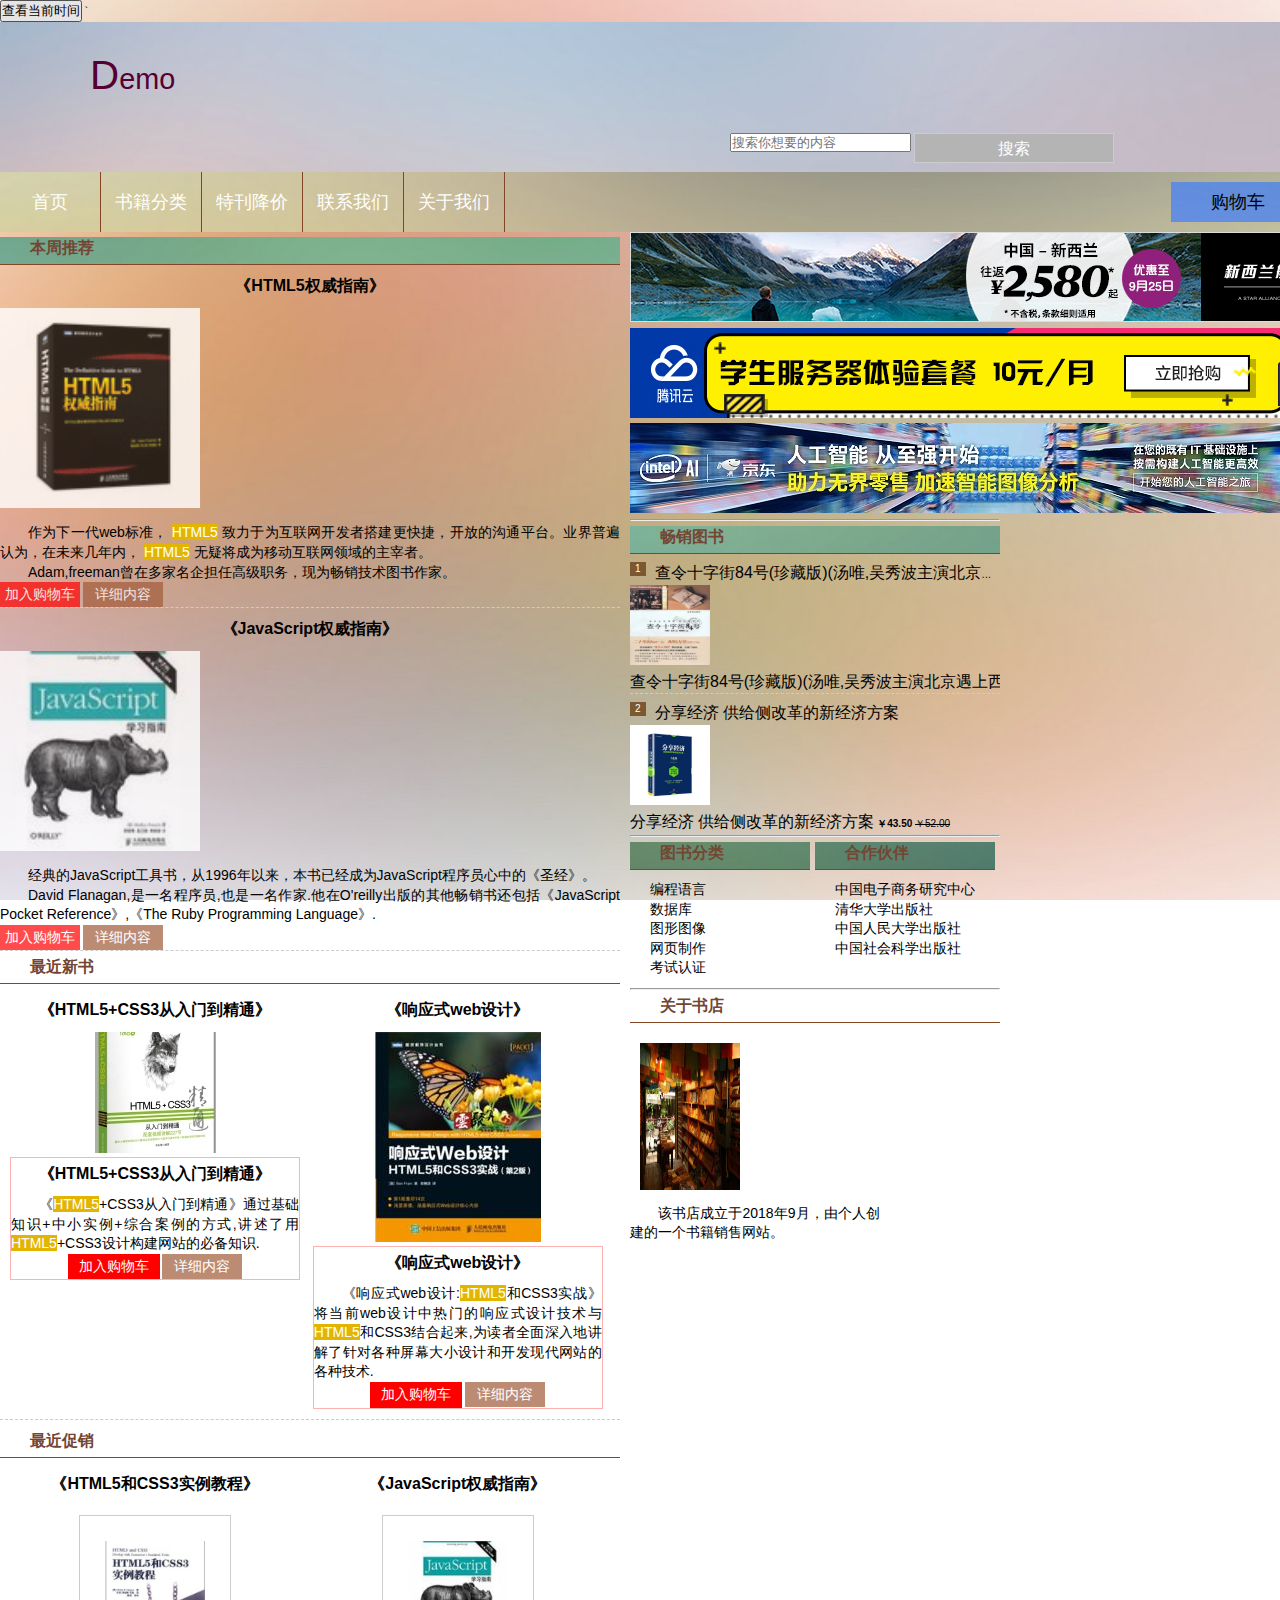
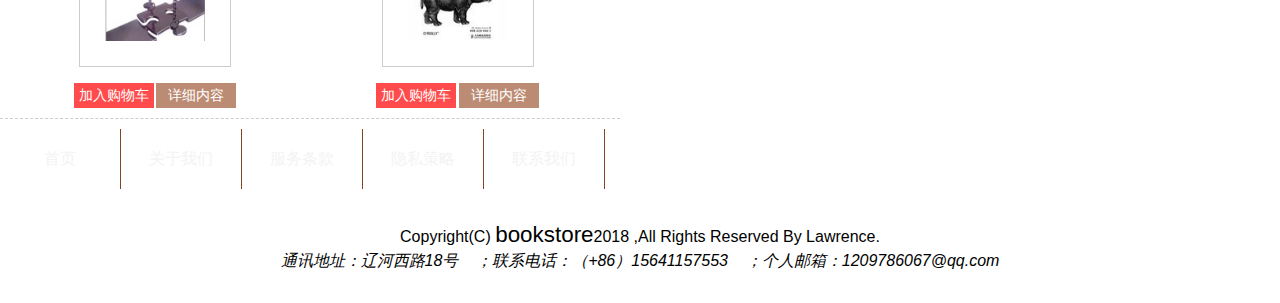
<file: index.html>
<!DOCTYPE html>
<html>
<head>
    <meta charset="UTF-8">
    <title>bookstore</title>
    <link rel="stylesheet"  href="style.css" type="text/css">
    <meta name="author" content="Lawrence">
    <meta name="keywords" content="book,bookstore">
    <meta name="desription" content="The bookstore was my first demo,there were all kinds of books for you.">
    <meta name="robots" content="index,follow">
</head>
<body>
<script>
    window.onload=function () {
        confirm("本网站的部分模块仍在建设中，尽情期待。");
    }

        // .t1=document.write(Date())




</script>

<button  type="button" id="time" name="time" onclick=alert("CurrentTime:"+Date())  value="查看当前时间">查看当前时间</button>   <!--document.write(Date())可用来获取当前时间，日期，年份-->
`
<!--页眉   存放导航菜单  logo -->
<div id="header-wrapper">
<!--LOGO-->
    <header class="container">
<div id="logo">
    <a href="index.html"><h1>Demo</h1></a>
</div>
        <div id="search">
            <form action="index.html" method="get">
                <input type="search" placeholder="搜索你想要的内容">
                <input type="submit" value="搜索">
            </form>
</div>
    </header><!--  导航菜单--><div id="nav">
    <nav class="container">
    <ul>
        <li><a href="index.html">首页</a></li><li>
        <a href="category.html">书籍分类</a>
        <ul>
            <li><a href="#">编程语言</a></li><li>
            <a href="#">数据库</a></li><li>
            <a href="#">图形图像</a> </li>
        </ul>
        </li><li>
        <a href="specials.html"> 特刊降价</a></li><li>
        <a href="contact.html"> 联系我们</a></li><li>
        <a href="about.html"> 关于我们</a></li>
    </ul>

    <div id="menu-logo">
      <a href="cart.html">购物车</a>
    </div>
</nav>
    </div><!--内容    由左侧内容区和右侧边栏区构成   左侧内容区由图片切换广告,本周推荐,最近新书等  右侧由广告区,畅销图书,图书分类和关于书店等组成--><div id="content-wrapper" class="container">
<!--左侧内容区-->
    <article>
        <!--图片切换广告-->
        <div id="adv"></div>
    <!--本周推荐-->
        <section>
            <h2 id="title1">本周推荐</h2>
            <section class="recommend">
                <h3>  《HTML5权威指南》</h3>
                <a href="#"><img src="picture/html5quanweizhinan.jpg" alt="HTML5权威指南" > </a>
            <div class="recommend-content">
                <p>作为下一代web标准，
                <mark>HTML5</mark>   <!--mark标签定义有记号的文本-->
                   致力于为互联网开发者搭建更快捷，开放的沟通平台。业界普遍认为，在未来几年内，
                <mark>HTML5</mark>
                    无疑将成为移动互联网领域的主宰者。
                </p>
                <p>
                    Adam,freeman曾在多家名企担任高级职务，现为畅销技术图书作家。
                </p>
            </div>
                <div class="cartmore"><a class="cart" href="cart.html">加入购物车</a>   <a class="more" href="more.html" > 详细内容</a></div>
            </section>
            <section class="recommend">
                <h3>《JavaScript权威指南》</h3>
                <a href="#"><img src="picture/jsquanweizhinan.jpg" alt="JavaScript权威指南" > </a>
            <div class="recommend-content">
                <p>经典的JavaScript工具书，从1996年以来，本书已经成为JavaScript程序员心中的《圣经》。</p>
                <p>David Flanagan,是一名程序员,也是一名作家.他在O'reilly出版的其他畅销书还包括《JavaScript Pocket Reference》,《The Ruby Programming Language》.</p>
            </div>
                <div class="cartmore"><a class="cart" href="cart.html">加入购物车</a>   <a class="more" href="more.html" > 详细内容</a></div>
            </section>
        </section>
       <!-- 最近新书-->
        <section class="article-section">
            <h2 id="title2">最近新书</h2>
            <section>
            <h3>  《HTML5+CSS3从入门到精通》</h3>
               <img src="picture/html5css3rumendaojingtong.jpg" alt="HTML5+CSS3从入门到精通" >
            <div class="effect-1">
                <div class="image-box">
                </div>
                <div class="text-desc">
                    <h3> 《HTML5+CSS3从入门到精通》</h3>
                <p>《<mark>HTML5</mark>+CSS3从入门到精通》通过基础知识+中小实例+综合案例的方式,讲述了用<mark>HTML5</mark>+CSS3设计构建网站的必备知识.
                </p>
                    <a class="btn" href="cart.html">加入购物车</a>   <a class="more" href="more.html" > 详细内容</a>
            </div>
            </div>
        </section>
            <section>
            <h3>  《响应式web设计》</h3>
               <img src="picture/xiangyingshiwebsheji.png" alt="响应式web设计" >
            <div class="effect-1">
                <div class="image-box">
                </div>
                <div class="text-desc">
                    <h3> 《响应式web设计》</h3>
                    <p>《响应式web设计:<mark>HTML5</mark>和CSS3实战》将当前web设计中热门的响应式设计技术与<mark>HTML5</mark>和CSS3结合起来,为读者全面深入地讲解了针对各种屏幕大小设计和开发现代网站的各种技术.
                    </p>
                    <a class="btn" href="cart.html">加入购物车</a>   <a class="more" href="more.html" > 详细内容</a>
                </div>
            </div>
        </section>
        </section>
      <!--  最近促销-->
        <section class="article-section">
            <h2 id="title3">最近促销</h2>
            <section>
                <h3>《HTML5和CSS3实例教程》</h3>
                <a href="#"><img src="picture/html5css3shilijiaocheng.jpg" class="promotion" alt="HTML5和CSS3实例教程" ></a>
                <div><a class="cart" href="cart.html">加入购物车</a>   <a class="more" href="more.html" > 详细内容</a></div>
            </section>
            <section>
                <h3>《JavaScript权威指南》</h3>
                <a href="#"><img src="picture/jsquanweizhinan.jpg" class="promotion" alt="JavaScript权威指南"   ></a>
                <div><a class="cart" href="cart.html">加入购物车</a>   <a class="more" href="more.html" > 详细内容</a></div>
            </section>
        </section>
    </article><!--右侧边栏区--><aside>
       <!-- 广告区-->
        <section id="advert">
            <a href="#"><img src="picture/newzealandairline.jpg" alt="Tesla" ></a>
            <a href="#"><img src="picture/tecentcloud.png" alt="txcloud" ></a>
            <a href="#"><img src="picture/exon.jpg" alt="exon " ></a>
        </section>
        <hr style=" color:black;">   <!--插入一条直线作为分割-->
        <!--畅销图书-->
        <section  id="best-selling">
            <h2 id="title7">畅销图书</h2>
            <ul>
                <li><a class="selling" href="#"> 查令十字街84号(珍藏版)(汤唯,吴秀波主演北京遇上西雅图2)</a>   <!--href="#"表示空链接,可之后再修改-->
                <div class="curr">
                    <div class="p-img">
                        <a title="查令十字街84号(珍藏版)(汤唯,吴秀波主演北京遇上西雅图2)" href="#"><img width="80" height="80" src="picture/chalingshizijie84.jpg"></a>
                    </div>
                    <div class="p-name">
                        <a title ="查令十字街84号(珍藏版)(汤唯,吴秀波主演北京遇上西雅图2)"
                           href="#">查令十字街84号(珍藏版)(汤唯,吴秀波主演北京遇上西雅图2)</a>
                        <strong>￥43.50</strong>
                    <del>￥52.00</del>
                    </div>
                    </div>
                </li>

                <li><a class="selling" href="#"> 分享经济  供给侧改革的新经济方案</a>
                <div class="curr">
                    <div class="p-img">
                        <a title="分享经济  供给侧改革的新经济方案" href="#"><img width="80" height="80" src="picture/fenxiangjingji.jpg"></a>
                    </div>
                    <div class="p-name">
                        <a title ="分享经济  供给侧改革的新经济方案" href="#">分享经济  供给侧改革的新经济方案</a>
                        <strong>￥43.50</strong>
                        <del>￥52.00</del>
                    </div>
                </div>
                </li>
            </ul>
        </section>
        <hr style=" color:black;">
        <!--图书分类-->
        <section class="aside-section">
            <h2 id="title4">图书分类</h2>
            <ul>
                <li><a href="category.html">编程语言</a></li>
                <li><a href="category.html">数据库</a></li>
                <li><a href="category.html">图形图像</a></li>
                <li><a href="category.html">网页制作</a></li>
                <li><a href="category.html">考试认证</a></li>
            </ul>
        </section><!--合作伙伴--><section class="aside-section">
            <h2 id="title5">合作伙伴</h2>
            <ul>
                <li><a href="#">中国电子商务研究中心</a></li>
                <li><a href="#">清华大学出版社</a></li>
                <li><a href="#">中国人民大学出版社</a></li>
                <li><a href="#">中国社会科学出版社</a></li>
            </ul>
        </section>
        <hr style=" color:black;">
        <!--关于书店-->
        <section class="about">
            <h2 id="title6">关于书店</h2>
            <img src="picture/shuwu.jpg" alt="shuwu" width="250px" height="166.5px">
            <p>该书店成立于2018年9月，由个人创建的一个书籍销售网站。</p>
        </section>
    </aside>
</div><!--页脚    用于页脚导航--><div id="footer-wrapper" >
    <!--页脚导航-->
    <footer class="container">
        <section>
    <ul>
        <li><a href="index.html">首页</a></li><li>
        <a href="about.html">关于我们</a></li><li>
        <a href="#">服务条款</a></li><li>
        <a href="#">隐私策略</a></li><li>
        <a href="contact.html">联系我们</a></li>
    </ul>
        </section>
    </footer>
</div>
<!--section    存放版权标志-->
<section id="copyright" class="container">
Copyright(C) <a href="index.html">bookstore</a>2018 ,All Rights Reserved By Lawrence.
    <address>通讯地址：辽河西路18号 &nbsp &nbsp；联系电话：（+86）15641157553  &nbsp &nbsp；个人邮箱：1209786067@qq.com</address>
</section>
</body>
</html>
</file>
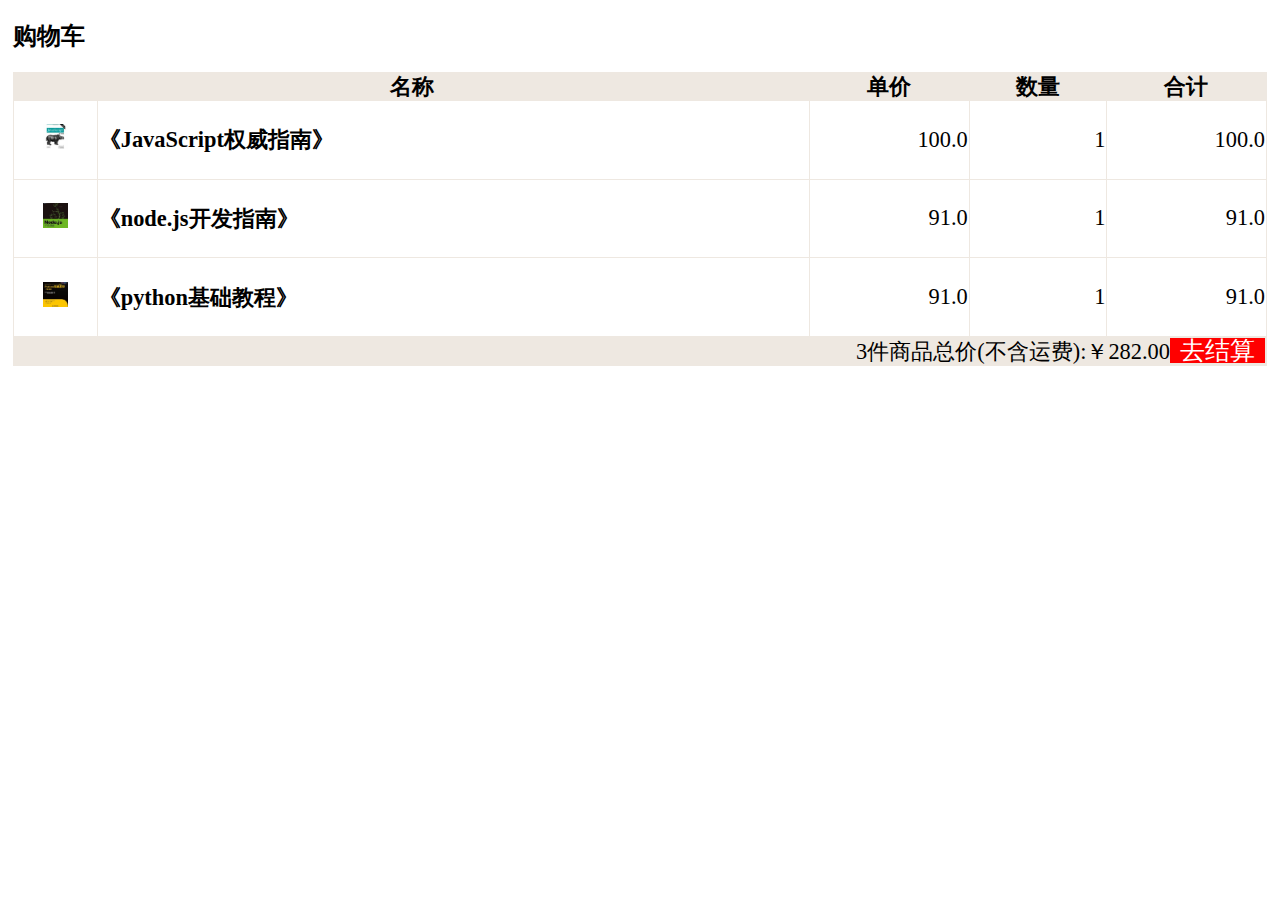
<file: cart.html>
<!DOCTYPE html>
<html>
<head>
    <meta charset="UTF-8">
    <title>购物车</title>
    <style type="text/css">
        .cartt{margin: 10px 5px;}
        .cart-table{font-size: 1.4em;width: 100%;border-collapse: collapse;
        /*合并边框*/
        border: 1px solid #eee8e1;
        margin: 10px 0px;}
        .cart-table tr, .cart-table td{
            border: 1px solid #eee8e1;
            /*单元格边框*/
        }
        .cart-title ,.cart-total{
            background-color: #eee8e1;
            /*第一行和最后一行背景色*/
        line-height: 25px;
        }

        .cart-table td h3{
            font-size: 1em;
        }

        .cart-table img{
            width: 25px;
            height: 25px;
        }
        .td-right{
            text-align: right;
        }
        .cart-total a{
            display: inline-block;
            background-color: #ff0000;
            color:#ffffff;
            font-size: 1.1em;
            padding: 0px 10px;
            text-decoration: none;
        }
        .td-center{
            text-align: center;
        }
    </style>
</head>
<body>
<section class="cartt">
    <h2 title="title8">购物车</h2>
    <table class="cart-table">
        <tr class="cart-title">
            <th colspan="2">名称</th>
            <th>单价</th>
            <th>数量</th>
            <th>合计</th>
        </tr>
        <tr>
        <td class="td-center"><a href="details.html"><img src="picture/jsquanweizhinan.jpg" alt="js"></a> </td>
        <td><h3>《JavaScript权威指南》</h3></td>
        <td class="td-right">100.0</td>
        <td class="td-right">&nbsp 1</td>
        <td class="td-right">100.0</td>
    </tr>
        <tr>
            <td class="td-center"><a href="details.html"><img src="picture/nodejs.jpg" alt="nodejs"></a> </td>
            <td><h3>《node.js开发指南》</h3></td>
            <td class="td-right">91.0</td>
            <td class="td-right">&nbsp 1</td>
            <td class="td-right">91.0</td>
        </tr>
        <tr>
            <td class="td-center"><a href="details.html"><img src="picture/python.jpg" alt="nodejs"></a> </td>
            <td><h3>《python基础教程》</h3></td>
            <td class="td-right">91.0</td>
            <td class="td-right">&nbsp 1</td>
            <td class="td-right">91.0</td>
        </tr>
        <tr class="cart-total">
            <td colspan="5" class="td-right">3件商品总价(不含运费):￥282.00<a href="#">去结算</a> </td>
            <!--colspan规定单元格可横跨的列数-->
        </tr>
    </table>
</section>
</body>
</html>
</file>
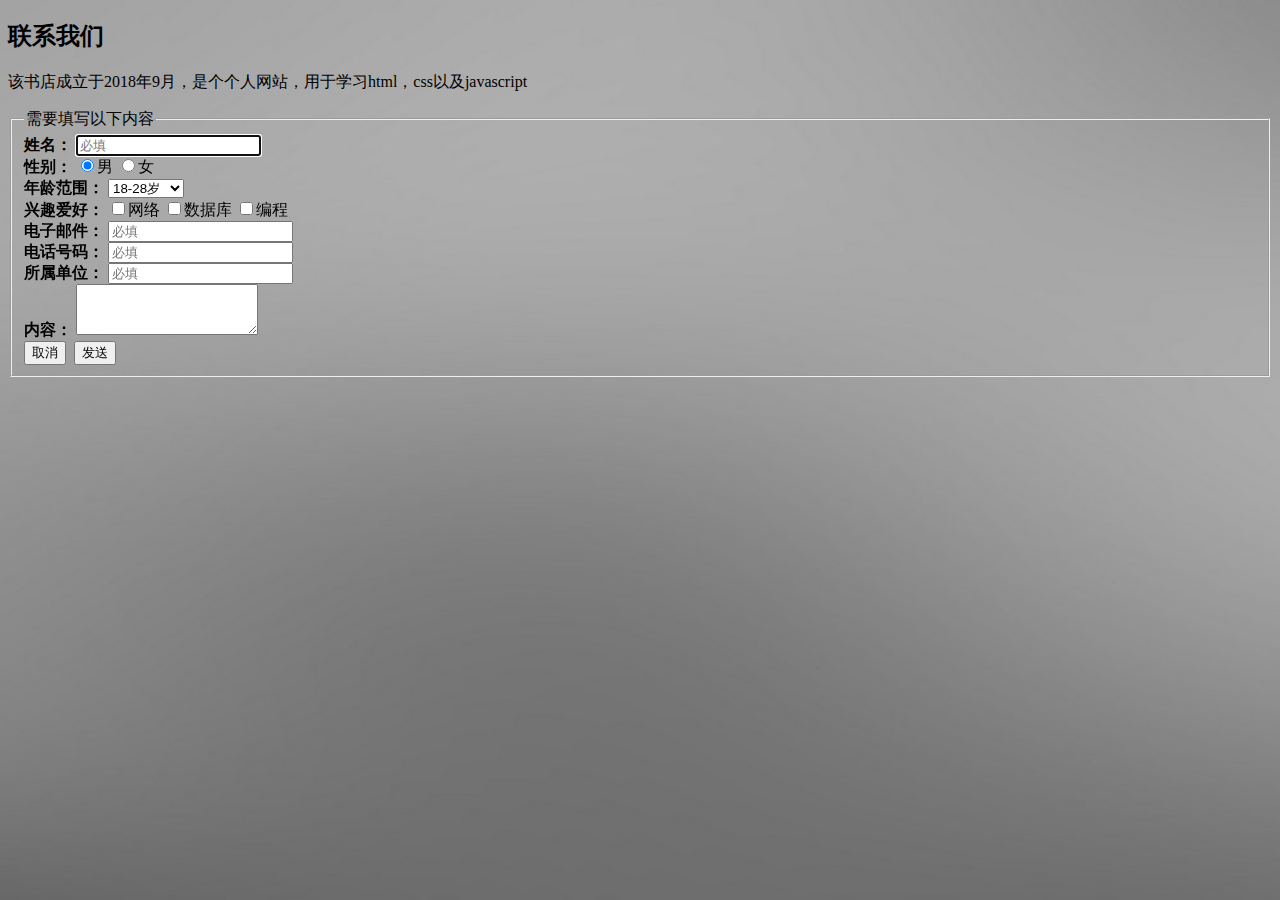
<file: contact.html>
<!DOCTYPE html>
<html>
<head>
    <meta charset="UTF-8">
    <title>联系我们</title>
    <style>
        body{
            background-size: 100% 100%;
            background-repeat: no-repeat;
            background-attachment: fixed;
            background-image: url("picture/bg15.jpg");
        }
        </style>
</head>
<body>
<section class="contact">
    <h2 id="title8">联系我们</h2>
    <p class="details">该书店成立于2018年9月，是个个人网站，用于学习html，css以及javascript</p>
<fieldset class="contact-form">
    <legend class="form-subtitle">需要填写以下内容</legend>
    <form action=""  method="get" id="contact">
        <div class="form-row">
            <label class="contact"><strong>姓名：</strong>
            <input type="text" name="name" id="name" required="required" placeholder="必填" autofocus="autofocus" class="contact-input"></label>
        </div>

        <div class="form-row">
            <label class="contact"><strong>性别：</strong>
                <input type="radio" name="gender" id="gender1" value="男" checked="checked">男</label>
                <label><input type="radio" name="gender" id="gender2" value="女">女</label>
        </div>

        <div class="form-row">
            <label class="contact"><strong>年龄范围：</strong>
            <select name="age" size="1" id="age">
                <option value="1">18岁以下</option>
                <option value="2" selected="selected">18-28岁</option>
                <option value="3">28-38岁</option>
                <option value="4">38-48岁</option>
                <option value="5">48岁以上</option>
            </select>
            </label>
        </div>

        <div class="form-row">
            <label class="contact"><strong>兴趣爱好：</strong></label>
            <label><input type="checkbox" name="interests" id="interest1" value="网络">网络 </label>
            <label><input type="checkbox" name="interests" id="interest2" value="数据库">数据库 </label>
            <label><input type="checkbox" name="interests" id="interest3" value="编程">编程 </label>
        </div>

        <div class="form-row">
            <label class="contact"><strong>电子邮件：</strong>
            <input type="email" name="mail" id="mail" required="required" placeholder="必填"  class="contact-input"> </label>
        </div>

        <div class="form-row">
            <label class="contact"><strong>电话号码：</strong>
            <input type="text" name="phonenm" id="phonenm" required="required" pattern="[0-9]" placeholder="必填" class="contact-input"></label>
        </div>

        <div class="form-row">
            <label class="contact"><strong>所属单位：</strong>
            <input type="text" name="department" id="department" required="required" placeholder="必填" class="contact-input"> </label>
        </div>

        <div class="form-row">
            <label class="contact"><strong>内容：</strong>
            <textarea name="content" id="content" cols="20" rows="3" class="contact-input"></textarea>
            </label>
        </div>

        <div class="contact-row-button">
            <input type="reset" value="取消" class="send">&nbsp;
            <input type="submit" value="发送" class="send">
        </div>
    </form>
</fieldset>
</section>
</body>
</html>
</file>
<file: style.css>
/*清除所有元素的内外边距##########################################################################*/
*{padding:0px;
   margin:0px;}
/*采用固定列宽，将容器container宽度设置为100%，自动居中*/
  .container{
      width: 100%;   /*设置页面宽度时采用百分比，可使得页面大小自动适应屏幕。用table时  width=“100%” align="center"
                               用div的话，width:100%  ; margin:0 auto*/
      margin: 0 auto;}
/*内容区*/
/*使用display: inline-block; 水平呈现元素，在一行上显示不同块的内容*/
  #content-wrapper article{
      width: 620px;
  display: inline-block;        /*display属性规定元素生成框的类型  当值为block	此元素将显示为块级元素，此元素前后会带有换行符。*/
  vertical-align: top;          /*当vertical-align属性的值为top时，元素的顶端与行中最高元素的顶端对齐*/
  margin-right: 10px;}

  #content-wrapper aside{
      width: 370px;
      display: inline-block;
      vertical-align: top;
  }

  /*左边内容区，最近促销和最近新书的内容水平显示########################################################*/
.article-section section{
    width: 290px;
    display: inline-block;
    vertical-align: top;
    text-align: center;
    margin: 10px 0px 10px 10px ;
}

/*右边内容区，图书分类和合作伙伴的内容水平显示######################################################*/
.aside-section {
    width: 180px;
    display: inline-block;
    vertical-align: top;
    margin-right: 5px;
}

.article-section section h3{
    margin: 5px 0 10px 0;
}
/*定义最近新书和最近促销的下边框虚线，为1像素灰色虚线*/
.article-section{border-bottom: #CCC dashed 1px;
    margin-bottom: 10px;
}

/*本周推荐#######################################################################*/
.recommend img{display: inline-block;
width: 200px;
height: 200px;
margin-bottom: 10px;}

.recommend.recommend-content{
    display: inline-block;
    width: 420px;
    vertical-align: top;
    box-sizing: border-box;
    padding-right: 20px;
}

/*关于书店##############################################################*/
.about img{display: inline-block;
    width: 120px;
    box-sizing: border-box;
padding: 10px 10px;}

.about p{ display: inline-block;
width: 250px;
vertical-align: top;
box-sizing: border-box;
padding-bottom: 10px;}

/*文本样式#############################################################*/
body{
    font:62.5%/1.4 “微软雅黑”，Verdana,Arial,Helvetica,sans-serif;
    background-image: url("picture/bg19.jpg");
    background-repeat: no-repeat;
    background-size: 100% 100%;
    background-attachment: fixed;

}

h1,h2,h3,h4,h5,h6{
    font-size: 1.6em;
}

p,a,span{
    font-size: 1.4em;
}

p{
    text-indent: 2em;        /*text-indent 规定文本块中首行文本的缩进  ，允许使用负值，若使用负值，则首行文本会被缩进到左边*/
    text-align: justify;    /* text-align规定文本中元素在水平方向的对齐方式， 当值为justify时，可实现两端对齐文本效果*/
}

ul{
    list-style-type: none; /* list-style-type设置列表项目标记的类型 ，当值为none时，无列表项目标记*/
    margin: 0px;
    padding: 0px;
}



img{
    border: none;
}

mark{
    background-color: #e3b503;/*设置mark标签标记的文本背景颜色*/
    color: #ffffff;     /*设置标记的文本字体颜色*/
}

/*页眉背景####################################################################*/
header{
    background-image: url("picture/bg1.jpg" ) ;
    background-repeat: no-repeat;
    background-size: 100% 100%;
    background-attachment: fixed;
height: 150px;
    position: relative;   /*position属性规定元素的定位位置 ，当值为relative时，生成相对定位的元素，相对于其正常位置进行定位*/
}

#nav{
    background-image: url("picture/bg4.jpg");    /*若想让背景图片铺满整个页面且不重复，可使用background-repeat: no-repeat;background-size: 100% 100%;background-attachment: fixed;*/
    background-repeat: no-repeat;
    background-size: 100% 100%;
    background-attachment: fixed;
    height:60px;
}
/*购物车菜单#####################################################################*/
#nav nav{
    position: relative;
}

#nav nav ul li{
    position: relative;
}

#nav nav ul ul li{
    background-image: url("picture/bg16.jpg");
}

#nav nav ul ul li a{
    border-left: solid 1px #834524;
    border-right: solid 1px #834524;
    border-bottom: solid 1px #834524;
}

#nav nav ul ul{
    visibility: hidden;
    position: absolute;
    left: -1px;
    background-image: url("picture/bg19.jpg");
}

#nav nav ul li:hover ul{
    visibility:visible;
    z-index:100;
}

#menu-logo{
    position:absolute;
    right: 0px;
    top: 10px;
}


#menu-logo a{
    font-size: 1.8em;
    text-decoration: none;
    display: inline-block;
    color: #000000;
    line-height: 40px;
    text-align: center;
    padding-left: 40px;
    padding-right: 15px;
    background-image:url("picture/bg6.jpg");
    background-repeat: no-repeat;
    background-size: 100% 100%;
    background-attachment: fixed;
    background-position: 10px 12px;
    background-color: #f3f3f3;
}

#menu-logo a:hover{
    color: #ff0000;
}
/*导航栏设置###################################################*/

nav ul li{
    display: inline-block;
}
nav ul a{
    display: inline-block;
    line-height: 60px;
    width: 100px;
    text-align: center;
    border-right: solid 1px #834524;
    color: #ffffff;
    text-decoration: none;
    font-size: 1.8em;
    transition:0.1s linear;
}

nav ul a:hover{
    background-color: #834524;
}
/*设置页脚栏背景图片##################################################################################*/
#footer-wrapper{
    background-image: url("picture/bg8.jpg");
    background-repeat: no-repeat;
    background-size: 100% 100%;
    background-attachment: fixed;
    height:60px;
}

/*标题栏背景########################################################################################*/
h2[id^="title"]
{
    color: #734633;
    margin-top: 5px;   /*设置元素的上外边框*/
    padding-bottom: 5px;   /*设置元素的下外边框*/
    background-image: url("picture/bg3.jpg");
    background-repeat: no-repeat;
    background-size: 100% 100%;
    background-attachment: fixed;           /*background-attachment属性设置背景图片是否固定，或者背景图片是否页面其余内容滚动*/
    padding-left: 30px;
    border-bottom: 1px solid #834524;
}

#title1{background-position: -8px;}
#title2{background-position: -38px;}
#title3{background-position: -68px;}
#title4{background-position: -98px;}
#title5{background-position: -128px;}
#title6{background-position: -158px;}
#title7{background-position: -188px;}
/*最近促销背景##############################################################*/

.promotion{
    border: #ccc solid 1px;
    width: 100px;
    background-image: url("picture/bg5.jpg");
    background-repeat: no-repeat;
    background-size: 100% 100%;
    background-attachment: fixed;
    background-position:top right;
    padding: 25px;
    margin: 10px;
    }
/*本周推荐##############################################################*/
.recommend{
    border-bottom: #ccc dashed 1px;
    position: relative;
}

.recommend.cartmore{
    width: 98%;
    text-align: right;
    margin-bottom: 10px;
}

.recommend h3{
    text-align:center;
    padding-bottom: 10px;
    padding-top: 10px;
}

.recommend img{opacity: 0.8;
    }

.recommend img :hover{
    opacity: 1;
}


/*间隔图像#############################################################################3*/
.border{
    text-align: center;
    margin: 10px 0px;
}

.border img{width: 370px;}

section #advert a{ display: block;}
section #advert img{width: 370px;}
section #advert{ margin: 10px 0px;}


/*关于书店#############################################################################*/
.about h2{
    margin-bottom: 10px;
}


#copyright{
    color: #000000;
text-align: center;
font-size: 1.6em;
margin: 30px auto;}
/*页眉LOGO###########################################################################*/
#logo{position: absolute;
top: 25px;
left: 90px;}
#logo a{font-size: 1.8em;
    color:#503;
text-decoration: none;}
#logo a h1{font-weight: normal;}
#logo a h1:first-letter{font-size: 140%;}

/*站内搜索##########################################################################*/
#search{
    position: absolute;
    top: 111px;
    left: 730px;
    text-align: right;
}

#search input[type="submit"]
{
    font-family: 微软雅黑;
    background: #f3f3f3;
    border: solid 1px #ccc;
    height: 30px;
    line-height: 30px;
    width: 200px;
    font-size: 1.6em;
    padding-left: 5px;
    display: inline-block;
    vertical-align: top;
}

#search input[type="submit"]
{
    font-size: 1.6em;
    font-family: 微软雅黑;
    border:solid 1px #ccc;
    background-color: #b4b4b4;
    color: #fff;
    display: inline-block;
    vertical-align: top;
    padding: 0 10px;
}

/*本周推荐，最近促销，加入购物车，详细内容超链接#######################################################################*/
.cart{
    text-decoration: none;
    background-color: #ff0000;
    color: #ffffff;
    line-height: 25px;
    display: inline-block;
    text-align: center;
    width: 80px;
    opacity: 0.7;
}

.cart:hover{
    opacity: 1;
    text-decoration: none;
}

.more{
    background-color: #a15b39;
    text-decoration: none;
    color: #ffffff;
    line-height: 25px;
    display: inline-block;
    text-align: center;
    width: 80px;
    opacity: 0.7;
}
.more:hover{
    opacity: 1;
    text-decoration: none;
}
/*图书分类和合作伙伴#######################################3##################超链接*/
.aside-section li a{
    text-decoration: none;
    color: #000;
}
.aside-section a:hover{
    text-decoration: none;
    color: #d78849;
}

.aside-section ul{
    margin: 10px 0 10px 20px;
}

/*页脚栏##############################################################超链接*/
 footer a{
    float:left;
    text-decoration: none;
    font-size: 1.6em;
     display: block;
     line-height: 60px;
     width: 120px;
     text-align: center;
     border-right: solid 1px #834524;
     color: #f3f3f3;
     transition:0.4s linear;
}
 /*设置鼠标悬停在页脚栏内容时的渐变背景颜色################################################################*/
 footer a:hover{
     background-color: #d78849;
 }

#copyright a{
    text-decoration: none;
    color: #000;
}

#copyright a:hover{
text-decoration: none;
    color: #d78849;
}

/*最近新书#############################################################################*/
.effect-1 img{
    vertical-align:middle;
    width: 290px;
}

/*.text-desc{position: absolute;
left: 0px;
top: 0px;
height: 100%;
width: 88%;
margin-bottom: 25px;
    padding: 10px 10px 10px 18px;
    opacity: 0;
    z-index: -1;
}*/

.effect-1{
    position: relative;
    overflow: hidden;
    border: 1px solid rgba(255,0,0,0.3);
    perspective: 800px;
}

.effect-1:hover.image-box{
    transform: rotateX(75deg);
    transition: 1s;
    transform-origin: center bottom;
}

.effect-1:hover.text-desc{
    opacity: 1;
    transition: 2s;
}

.btn{
    display: inline-block;
    padding: 2px 10px;
    font-size: 14px;
    color: #fff;
    border: 1px solid #ff0000;
    background-color: #ff0000;
    text-decoration: none;
    transition: 0.4s;
}

.btn:hover{
    background-color: transparent;
    color: #ff0000;
    transition: 0.4s;
}
/*畅销图书##########################################################################################*/
#best-selling li:before{
    content: counter(listxh);
    background: #7b5830;
    padding: 2px 5px;
    color: #fff;
    margin-right: 5px;
    vertical-align: top;
}

#best-selling li{
    counter-increment: listxh;
    display: inline-block;
    width: 100%;
    vertical-align: bottom;
    overflow: hidden;
    white-space: nowrap;
    text-overflow:ellipsis;
    margin-top: 8px;
    transition: text-shadow 1s linear;
    border-bottom: #ccc dashed 1px;
}

#best-selling.curr.p-img{
    display: inline-block;
}
#best-selling.curr.p-name{
    display: inline-block;
    vertical-align: top;
}
#best-selling.curr.p-name strong{
    display: block;
    color: #ff0000;
    text-align: left;
    margin-top: 20px;
    font-size: 1.4em;
}
#best-selling.curr.p-name del{
    font-size: 1.4em;
    font-weight: 900;
}
#best-selling.curr{
    display: none;
}
#best-selling a{
    color: #000000;
    text-decoration: none;
    font-size: 1.6em;
}
</file>
